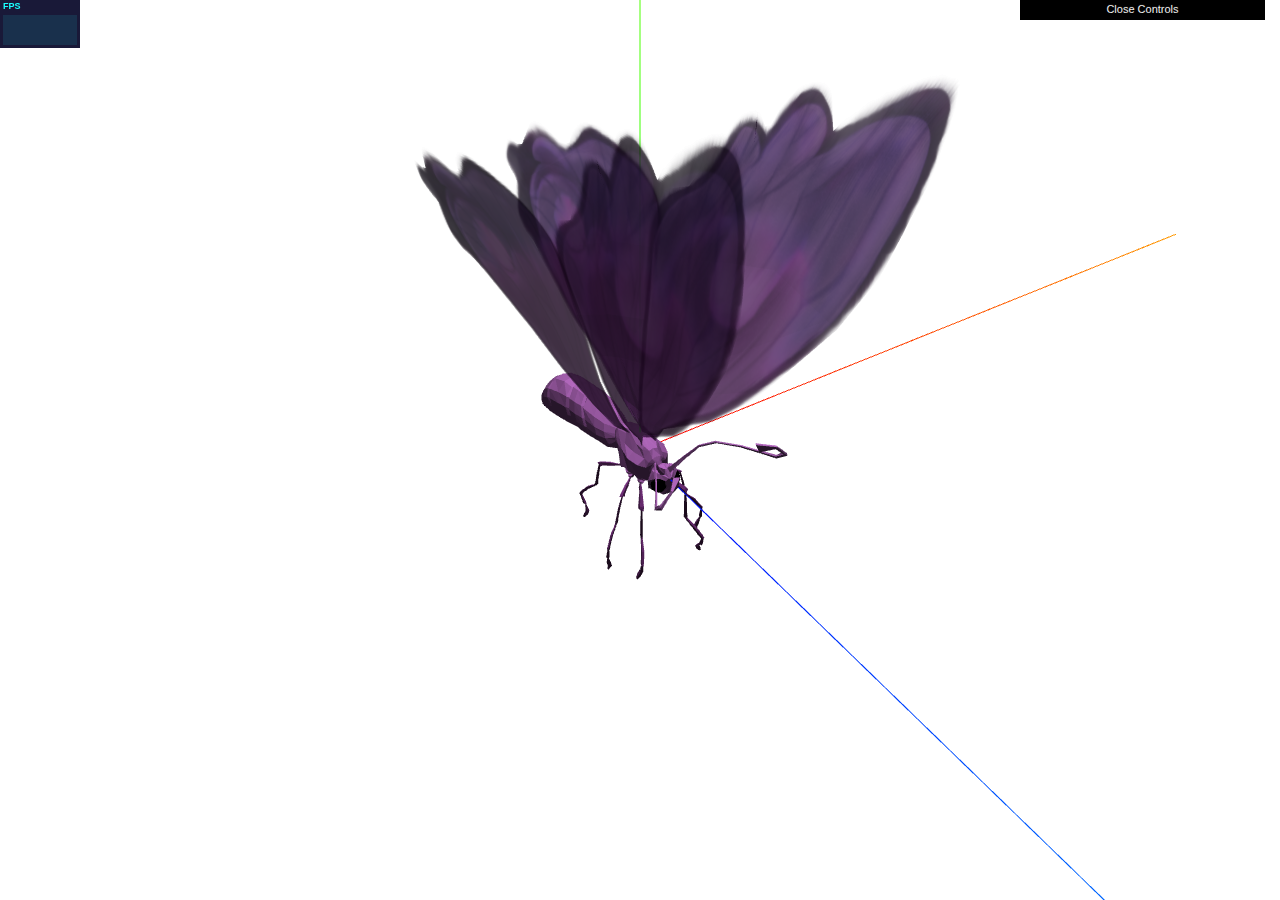
<file: 68.html>
<!DOCTYPE html>
<html lang="en">
<head>
    <meta charset="UTF-8">
    <title>Title</title>
    <style type="text/css">
        html, body {
            margin: 0;
            height: 100%;
        }

        canvas {
            display: block;
        }

    </style>
</head>
<body onload="draw();">

</body>
<script src="lib/js/three.js"></script>
<script src="lib/js/OBJLoader.js"></script>
<script src="lib/js/MTLLoader.js"></script>
<script src="lib/js/OrbitControls.js"></script>
<script src="lib/js/stats.min.js"></script>
<script src="lib/js/dat.gui.min.js"></script>

<script>
    var renderer;
    function initRender() {
        renderer = new THREE.WebGLRenderer({antialias:true});
        renderer.setSize(window.innerWidth, window.innerHeight);
        //告诉渲染器需要阴影效果
        renderer.setClearColor(0xffffff);
        document.body.appendChild(renderer.domElement);
    }

    var camera;
    function initCamera() {
        camera = new THREE.PerspectiveCamera(45, window.innerWidth/window.innerHeight, 0.1, 1000);
        camera.position.set(0, 40, 50);
        camera.lookAt(new THREE.Vector3(0,0,0));
    }

    var scene;
    function initScene() {
        scene = new THREE.Scene();
    }

    //初始化dat.GUI简化试验流程
    var gui;
    function initGui() {
        //声明一个保存需求修改的相关数据的对象
        gui = {
        };
        var datGui = new dat.GUI();
        //将设置属性添加到gui当中，gui.add(对象，属性，最小值，最大值）
    }

    var light;
    function initLight() {
        scene.add(new THREE.AmbientLight(0x444444));

        light = new THREE.PointLight(0xffffff);
        light.position.set(0,50,0);

        //告诉平行光需要开启阴影投射
        light.castShadow = true;

        scene.add(light);
    }

    function initModel() {

        //辅助工具
        var helper = new THREE.AxesHelper(50);
        scene.add(helper);

        var mtlLoader = new THREE.MTLLoader();
        mtlLoader.setPath('lib/assets/models/');
        //加载mtl文件
        mtlLoader.load('butterfly.mtl', function (material) {
            var objLoader = new THREE.OBJLoader();
            //设置当前加载的纹理
            objLoader.setMaterials(material);
            objLoader.setPath('lib/assets/models/');
            objLoader.load('butterfly.obj', function (object) {

                //获取两个翅膀的位置
                var wing2 = object.children[5];
                var wing1 = object.children[4];

                //设置两个翅膀的透明度
                wing1.material.opacity = 0.6;
                wing1.material.transparent = true;
                wing1.material.depthTest = false;
                wing1.material.side = THREE.DoubleSide;

                wing2.material.opacity = 0.6;
                wing2.material.depthTest = false;
                wing2.material.transparent = true;
                wing2.material.side = THREE.DoubleSide;

                //将模型缩放并添加到场景当中
                object.scale.set(100, 100, 100);
                scene.add(object);
            })
        });
    }

    //初始化性能插件
    var stats;
    function initStats() {
        stats = new Stats();
        document.body.appendChild(stats.dom);
    }

    //用户交互插件 鼠标左键按住旋转，右键按住平移，滚轮缩放
    var controls;
    function initControls() {

        controls = new THREE.OrbitControls( camera, renderer.domElement );

        // 如果使用animate方法时，将此函数删除
        //controls.addEventListener( 'change', render );
        // 使动画循环使用时阻尼或自转 意思是否有惯性
        controls.enableDamping = true;
        //动态阻尼系数 就是鼠标拖拽旋转灵敏度
        //controls.dampingFactor = 0.25;
        //是否可以缩放
        controls.enableZoom = true;
        //是否自动旋转
        controls.autoRotate = true;
        //设置相机距离原点的最远距离
        controls.minDistance  = 1;
        //设置相机距离原点的最远距离
        controls.maxDistance  = 200;
        //是否开启右键拖拽
        controls.enablePan = true;
    }

    function render() {

        renderer.render( scene, camera );
    }

    //窗口变动触发的函数
    function onWindowResize() {

        camera.aspect = window.innerWidth / window.innerHeight;
        camera.updateProjectionMatrix();
        render();
        renderer.setSize( window.innerWidth, window.innerHeight );

    }

    function animate() {
        //更新控制器
        render();

        //更新性能插件
        stats.update();

        controls.update();

        requestAnimationFrame(animate);
    }

    function draw() {
        initGui();
        initRender();
        initScene();
        initCamera();
        initLight();
        initModel();
        initControls();
        initStats();

        animate();
        window.onresize = onWindowResize;
    }
</script>
</html>
</file>
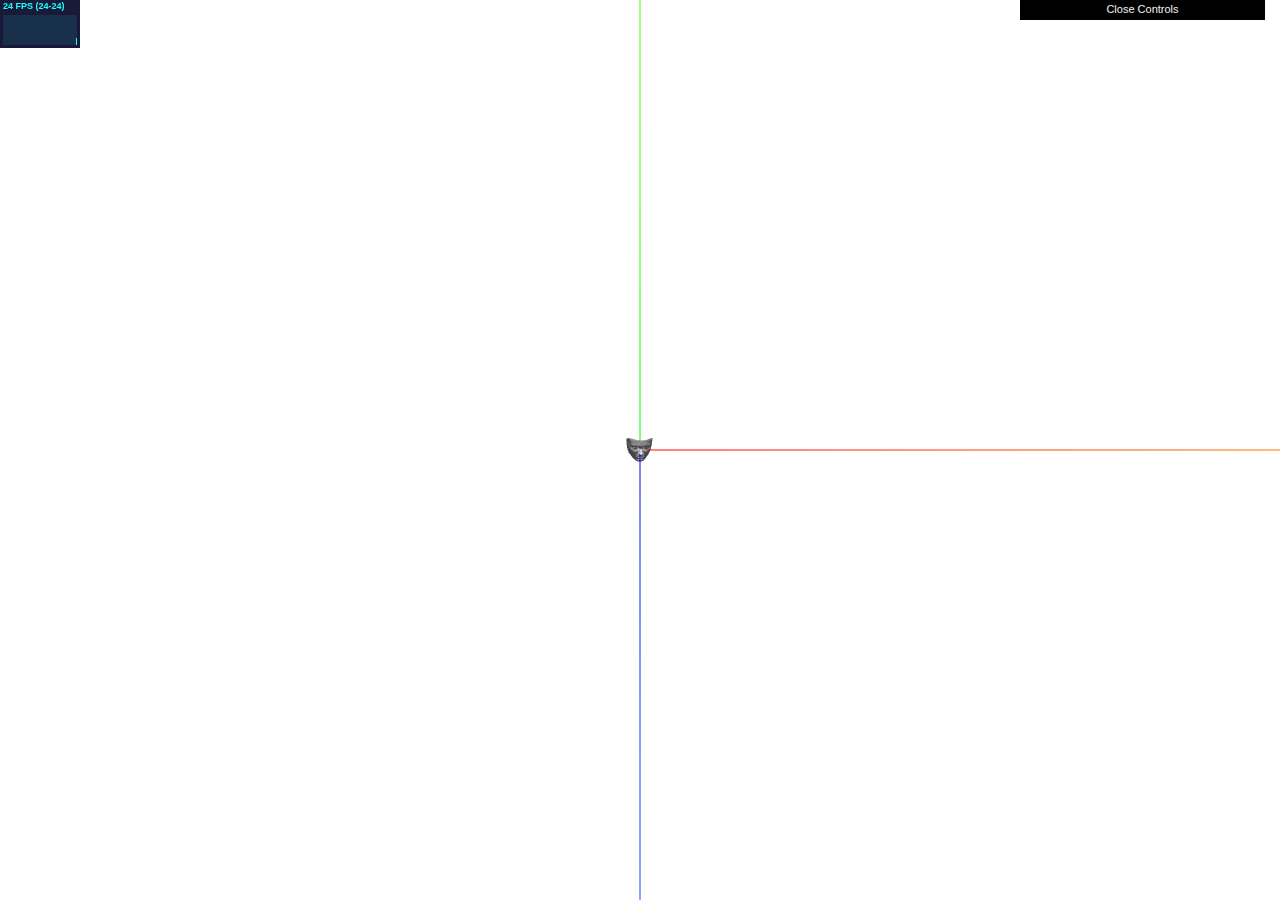
<file: test3js.html>
<!DOCTYPE html>
<html lang="en">
<head>
    <meta charset="UTF-8">
    <title>Title</title>
    <style type="text/css">
        html, body {
            margin: 0;
            height: 100%;
        }

        canvas {
            display: block;
        }

    </style>
</head>
<body onload="draw();">

</body>
<script src="lib/js/three.js"></script>
<script src="lib/js/OBJLoader.js"></script>
<script src="lib/js/MTLLoader.js"></script>
<script src="lib/js/OrbitControls.js"></script>
<script src="lib/js/stats.min.js"></script>
<script src="lib/js/dat.gui.min.js"></script>

<script>
    var renderer;
    function initRender() {
        renderer = new THREE.WebGLRenderer({antialias:true});
        renderer.setSize(window.innerWidth, window.innerHeight);
        //告诉渲染器需要阴影效果
        renderer.setClearColor(0xffffff);
        document.body.appendChild(renderer.domElement);
    }

    var camera;
    function initCamera() {
        camera = new THREE.PerspectiveCamera(45, window.innerWidth/window.innerHeight, 0.1, 1000);
        camera.position.set(0, 40, 50);
        camera.lookAt(new THREE.Vector3(0,0,0));
    }

    var scene;
    function initScene() {
        scene = new THREE.Scene();
    }

    //初始化dat.GUI简化试验流程
    var gui;
    function initGui() {
        //声明一个保存需求修改的相关数据的对象
        gui = {
        };
        var datGui = new dat.GUI();
        //将设置属性添加到gui当中，gui.add(对象，属性，最小值，最大值）
    }

    var light;
    function initLight() {
        scene.add(new THREE.AmbientLight(0x444444));

        light = new THREE.PointLight(0xffffff);
        light.position.set(0,50,0);

        //告诉平行光需要开启阴影投射
        light.castShadow = true;

        scene.add(light);
    }

    function initModel() {

        //辅助工具
        var helper = new THREE.AxesHelper(50);
        scene.add(helper);

        var mtlLoader = new THREE.MTLLoader();
        mtlLoader.setPath('lib/assets/models/godelface/100_face/');
        //加载mtl文件
        mtlLoader.load('shaded.mtl', function (material) {
            var objLoader = new THREE.OBJLoader();
            //设置当前加载的纹理
            objLoader.setMaterials(material);
            objLoader.setPath('lib/assets/models/godelface/100_face/');
            objLoader.load('godel02.obj', function (object) {

                //获取两个翅膀的位置
             //   var wing2 = object.children[5];
             //   var wing1 = object.children[4];

                //设置两个翅膀的透明度
             //   wing1.material.opacity = 0.6;
             //   wing1.material.transparent = true;
             //   wing1.material.depthTest = false;
             //   wing1.material.side = THREE.DoubleSide;

             //   wing2.material.opacity = 0.6;
             //   wing2.material.depthTest = false;
             //   wing2.material.transparent = true;
             //   wing2.material.side = THREE.DoubleSide;

                //将模型缩放并添加到场景当中
             //   object.scale.set(25, 25, 25);
                scene.add(object);
            })
        });
    }

    //初始化性能插件
    var stats;
    function initStats() {
        stats = new Stats();
        document.body.appendChild(stats.dom);
    }

    //用户交互插件 鼠标左键按住旋转，右键按住平移，滚轮缩放
    var controls;
    function initControls() {

        controls = new THREE.OrbitControls( camera, renderer.domElement );

        // 如果使用animate方法时，将此函数删除
        //controls.addEventListener( 'change', render );
        // 使动画循环使用时阻尼或自转 意思是否有惯性
        controls.enableDamping = true;
        //动态阻尼系数 就是鼠标拖拽旋转灵敏度
        //controls.dampingFactor = 0.25;
        //是否可以缩放
        controls.enableZoom = true;
        //是否自动旋转
        controls.autoRotate = false;
        //设置相机距离原点的最远距离
        controls.minDistance  = 1;
        //设置相机距离原点的最远距离
        controls.maxDistance  = 200;
        //是否开启右键拖拽
        controls.enablePan = true;
    }

    function render() {

        renderer.render( scene, camera );
    }

    //窗口变动触发的函数
    function onWindowResize() {

        camera.aspect = window.innerWidth / window.innerHeight;
        camera.updateProjectionMatrix();
        render();
        renderer.setSize( window.innerWidth, window.innerHeight );

    }

    function animate() {
        //更新控制器
        render();

        //更新性能插件
        stats.update();

        controls.update();

        requestAnimationFrame(animate);
    }

    function draw() {
        initGui();
        initRender();
        initScene();
        initCamera();
        initLight();
        initModel();
        initControls();
        initStats();

        animate();
        window.onresize = onWindowResize;
    }
</script>
</html>
</file>
